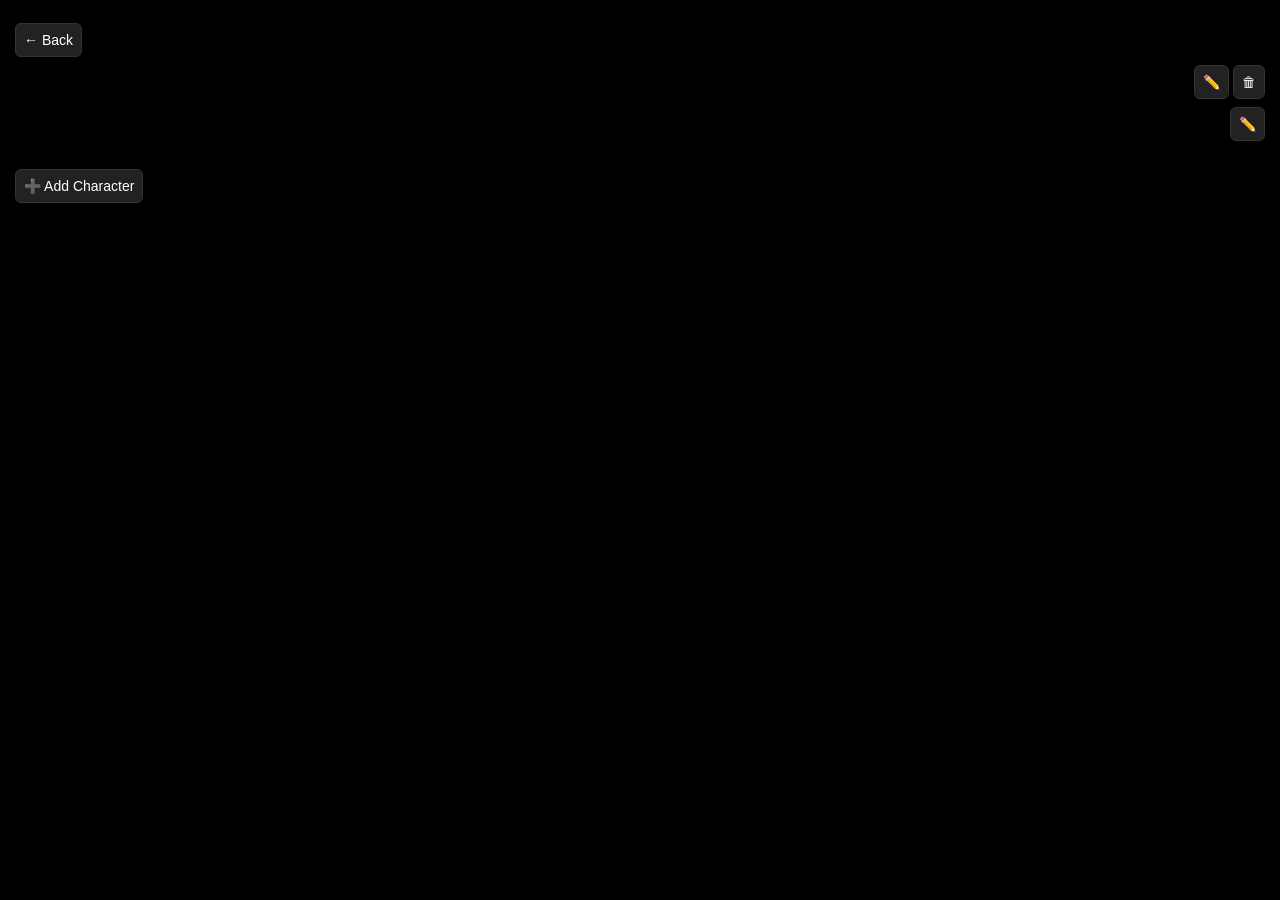
<file: anime.html>
<!DOCTYPE html>
<html lang="en">
<head>
  <meta charset="UTF-8">
  <meta name="viewport"
        content="width=device-width, initial-scale=1.0">
  <title>Anime</title>

  <link rel="stylesheet"
        href="style.css">
</head>
<body>

  <div class="anime-page">

    <button id="backBtn">
      ← Back
    </button>

    <div class="title-row">
      <h2 id="animeTitle"></h2>

      <div>
        <button id="editAnimeBtn">
          ✏️
        </button>

        <button id="deleteAnimeBtn">
          🗑
        </button>
      </div>
    </div>

    <div class="rating-row">
      <span id="animeRating">
      </span>

      <button id="editRatingBtn">
        ✏️
      </button>
    </div>

    <div id="characterList">
    </div>

    <button id="addCharacterBtn">
      ➕ Add Character
    </
</file>
<file: style.css>
* {
  box-sizing: border-box;
}

body {
  margin: 0;
  background: #000;
  color: #fff;
  font-family: Arial, sans-serif;
  font-size: 14px;
}

.top-bar {
  position: sticky;
  top: 0;
  background: #111;
  padding: 8px;
  display: flex;
  gap: 6px;
  overflow-x: auto;
  border-bottom: 1px solid #222;
}

.top-bar input {
  flex: 1;
  min-width: 180px;
}

input,
button {
  background: #222;
  color: #fff;
  border: 1px solid #333;
  border-radius: 6px;
  padding: 8px;
  font-size: 14px;
}

button {
  cursor: pointer;
}

#animeList {
  padding-bottom: 50px;
}

.anime-item {
  padding: 10px 12px;
  border-bottom: 1px solid #222;
  cursor: pointer;
}

.anime-item:hover {
  background: #111;
}

.anime-row {
  display: flex;
  justify-content: space-between;
  gap: 10px;
}

.rating {
  color: #bbb;
  white-space: nowrap;
}

.anime-page {
  padding: 15px;
}

.title-row,
.rating-row {
  display: flex;
  justify-content: space-between;
  align-items: center;
}

#characterList {
  margin-top: 20px;
  margin-bottom: 20px;
}

.character-item {
  padding: 6px 0;
}

.anime-page button {
  margin-top: 8px;
}
</file>
